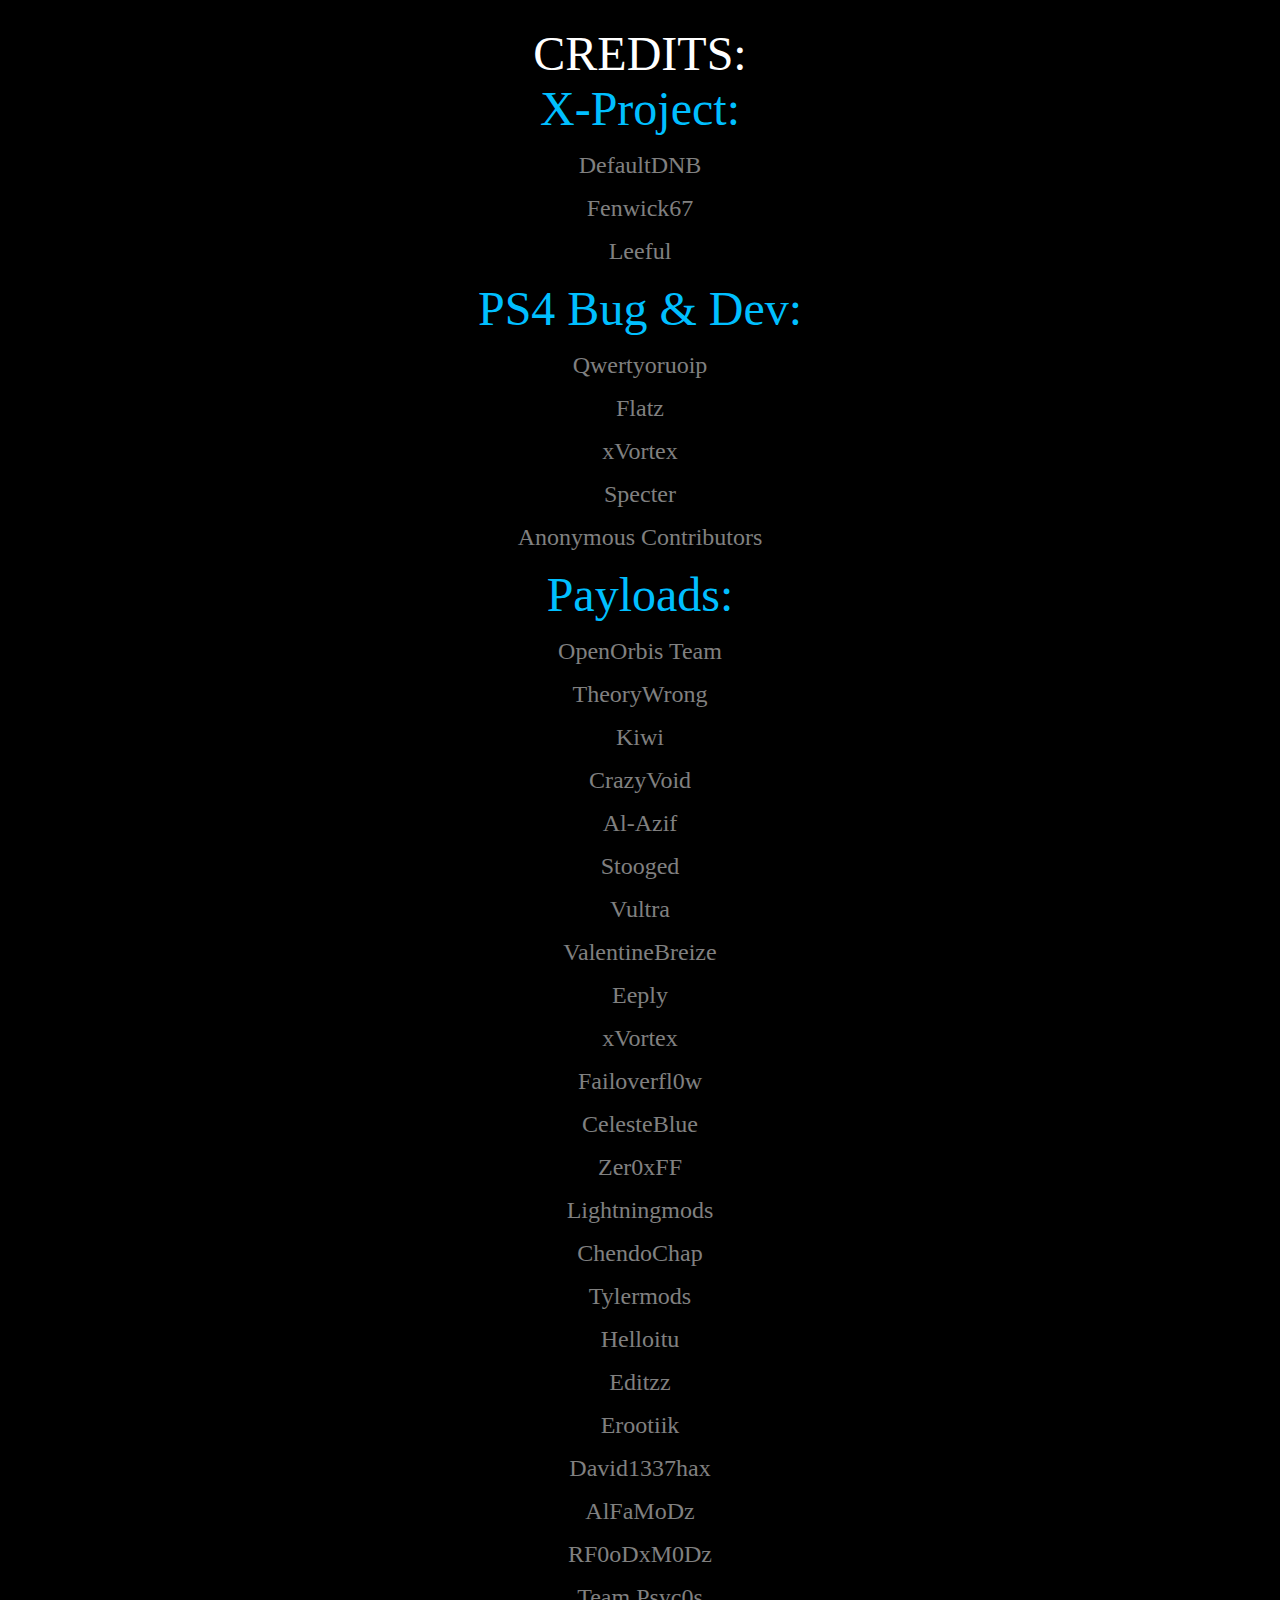
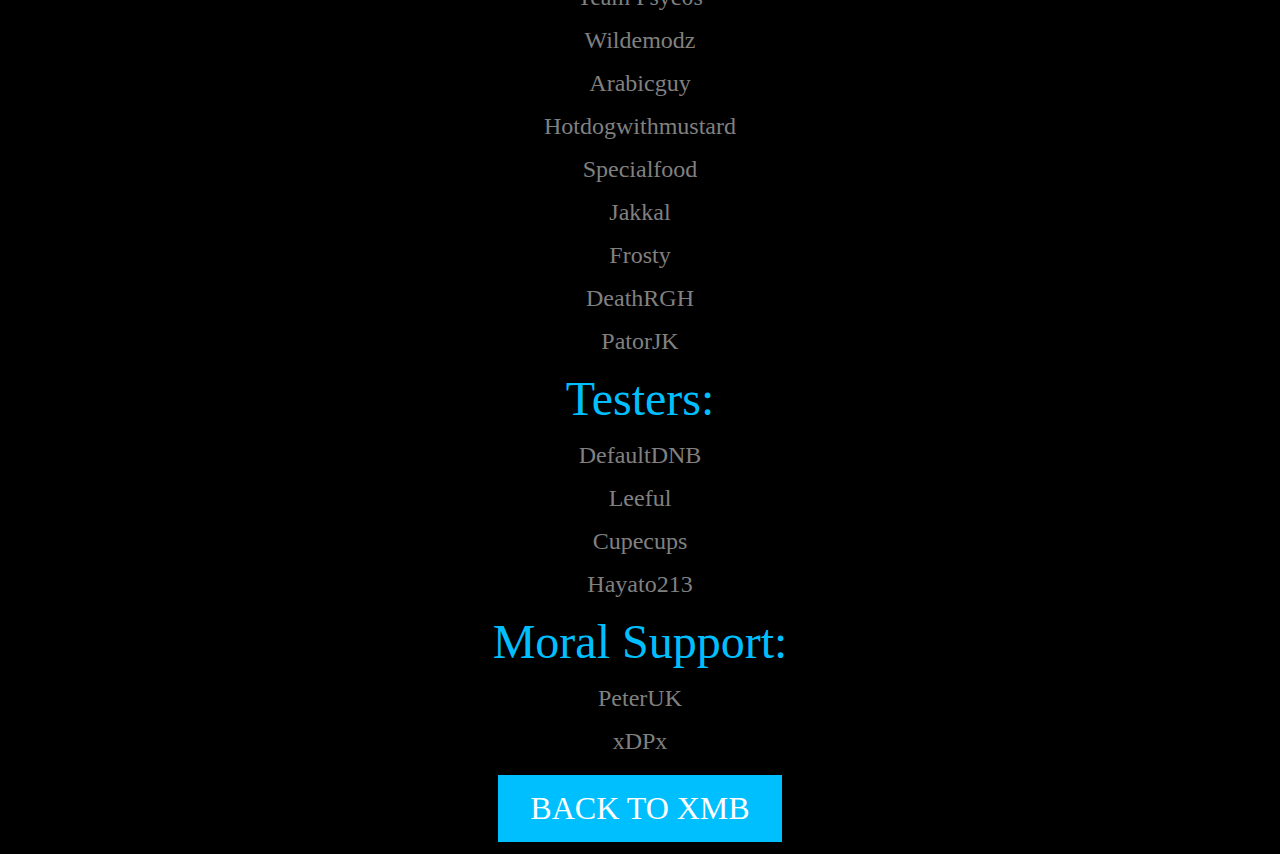
<file: payloads/credits.html>
<!DOCTYPE html>
<html>
<body bgcolor="#000000">
<style>
.button {
    background-color: deepskyblue;
    border: none;
    color: white;
    padding: 15px 32px;
    text-align: center;
    text-decoration: none;
    display: inline-block;
    font-size: 32px;
    margin: 4px 2px;
    cursor: pointer;
}
.button:hover {
    background-color: white;
    color: black;
}
</style>
<center><br>
<font size ="10" color="white">CREDITS:</font><br>
<font size ="8" color="deepskyblue">X-Project:</font>
<p><font size ="5" color="grey">DefaultDNB</font></p>
<p><font size ="5" color="grey">Fenwick67</font></p>
<p><font size ="5" color="grey">Leeful</font></p>
<font size ="8" color="deepskyblue">PS4 Bug & Dev:</font>
<p><font size ="5" color="grey">Qwertyoruoip</font></p>
<p><font size ="5" color="grey">Flatz</font></p>
<p><font size ="5" color="grey">xVortex</font></p>
<p><font size ="5" color="grey">Specter</font></p>
<p><font size ="5" color="grey">Anonymous Contributors</font></p>
<font size ="8" color="deepskyblue">Payloads:</font><br>
<p><font size ="5" color="grey">OpenOrbis Team</font></p>
<p><font size ="5" color="grey">TheoryWrong</font></p>
<p><font size ="5" color="grey">Kiwi</font></p>
<p><font size ="5" color="grey">CrazyVoid</font></p>
<p><font size ="5" color="grey">Al-Azif</font></p>
<p><font size ="5" color="grey">Stooged</font></p>
<p><font size ="5" color="grey">Vultra</font></p>
<p><font size ="5" color="grey">ValentineBreize</font></p>
<p><font size ="5" color="grey">Eeply</font></p>
<p><font size ="5" color="grey">xVortex</font></p>
<p><font size ="5" color="grey">Failoverfl0w</font></p>
<p><font size ="5" color="grey">CelesteBlue</font></p>
<p><font size ="5" color="grey">Zer0xFF</font></p>
<p><font size ="5" color="grey">Lightningmods</font></p>
<p><font size ="5" color="grey">ChendoChap</font></p>
<p><font size ="5" color="grey">Tylermods</font></p>
<p><font size ="5" color="grey">Helloitu</font></p>
<p><font size ="5" color="grey">Editzz</font></p>
<p><font size ="5" color="grey">Erootiik</font></p>
<p><font size ="5" color="grey">David1337hax</font></p>
<p><font size ="5" color="grey">AlFaMoDz</font></p>
<p><font size ="5" color="grey">RF0oDxM0Dz</font></p>
<p><font size ="5" color="grey">Team Psyc0s</font></p>
<p><font size ="5" color="grey">Wildemodz</font></p>
<p><font size ="5" color="grey">Arabicguy</font></p>
<p><font size ="5" color="grey">Hotdogwithmustard</font></p>
<p><font size ="5" color="grey">Specialfood</font></p>
<p><font size ="5" color="grey">Jakkal</font></p>
<p><font size ="5" color="grey">Frosty</font></p>
<p><font size ="5" color="grey">DeathRGH</font></p>
<p><font size ="5" color="grey">PatorJK</font></p>
<p><font size ="8" color="deepskyblue">Testers:</font></p>
<p><font size ="5" color="grey">DefaultDNB</font></p>
<p><font size ="5" color="grey">Leeful</font></p>
<p><font size ="5" color="grey">Cupecups</font></p>
<p><font size ="5" color="grey">Hayato213</font></p>
<font size ="8" color="deepskyblue">Moral Support:</font>
<p><font size ="5" color="grey">PeterUK</font></p>
<p><font size ="5" color="grey">xDPx</font></p>
<a href="javascript:window.open('','_self').close();" class="button">BACK TO XMB</a>
</center>
<script>
var i = setInterval(function() {
    window.scrollBy(0, 1);
	}, 25);
</script>
</body>
</html>
</file>
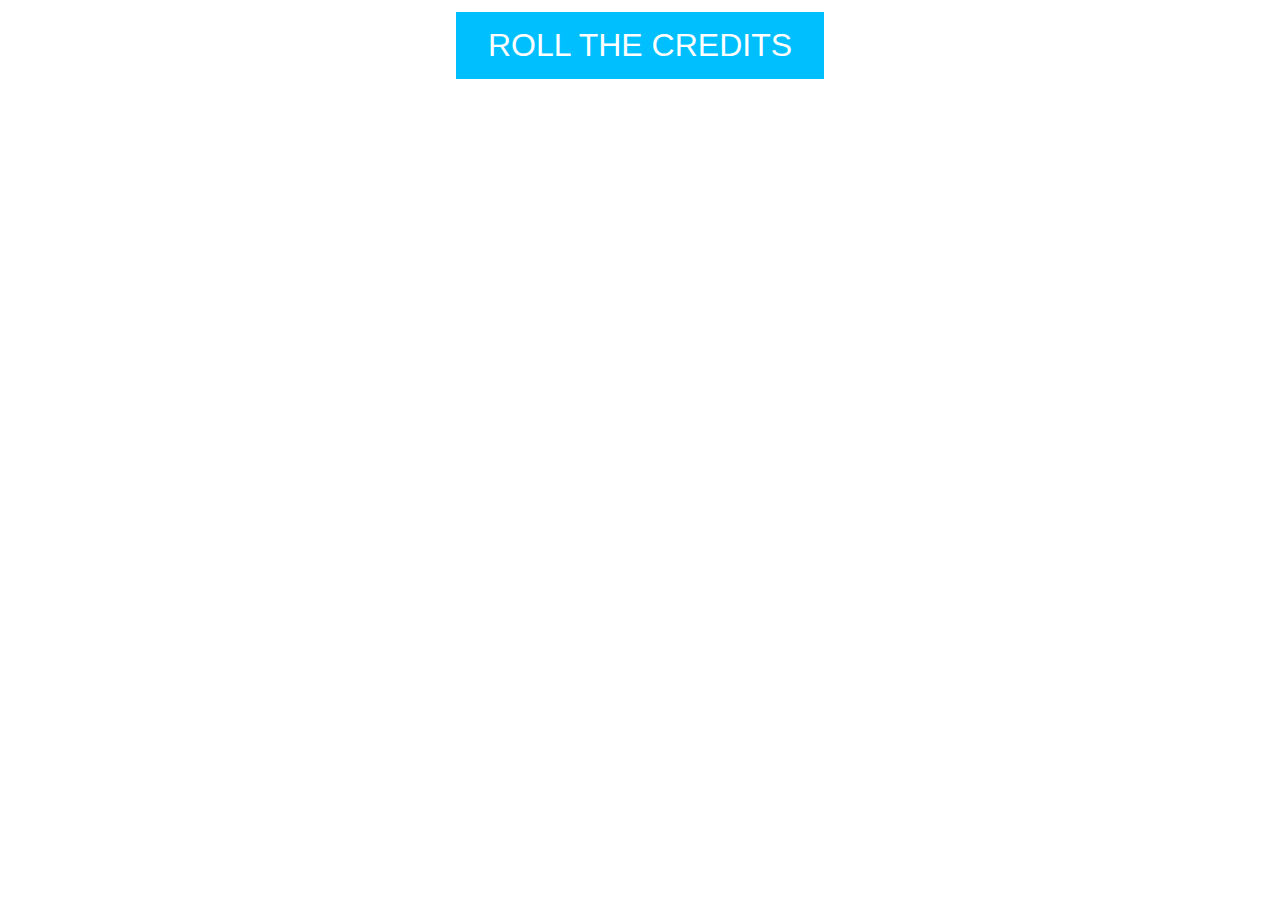
<file: payloads/creditsloader.html>
<!DOCTYPE html>
<html>
<head>
<style>
body {
overflow:hidden;
}
.button {
    background-color: deepskyblue;
    border: none;
    color: white;
    padding: 15px 32px;
    text-align: center;
    text-decoration: none;
    display: inline-block;
    font-size: 32px;
    margin: 4px 2px;
    cursor: pointer;
}
.button:hover {
    background-color: white;
    color: black;
}
</style>
</head>
<body>
<center>
<button class="button" onclick="myFunction()">ROLL THE CREDITS</button>
</center>
<script>
function myFunction() {
    window.open("./credits.html");
}
</script>
</body>
</html>
</file>
